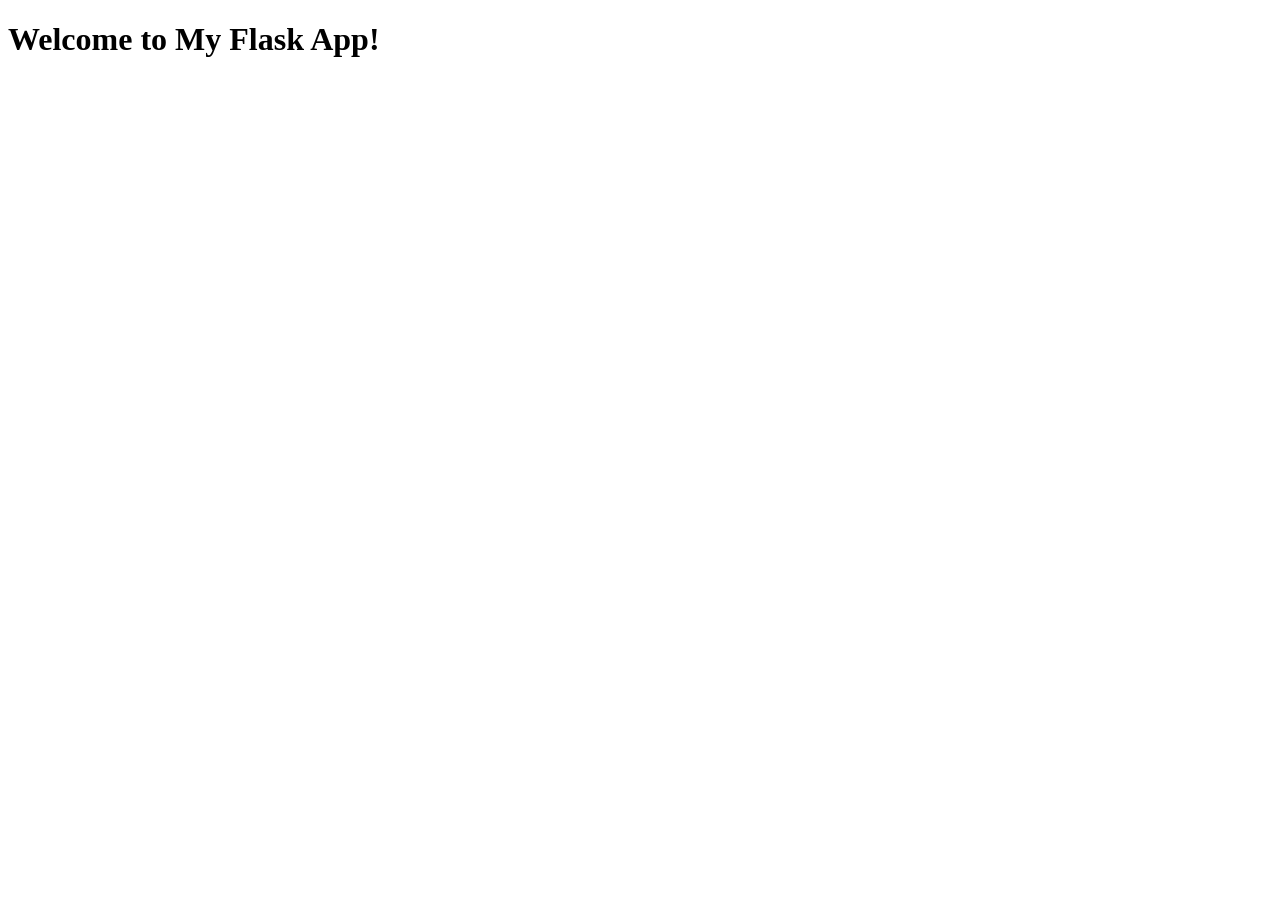
<file: app/templates/index.html>
<!DOCTYPE html>
<html lang="en">
<head>
    <meta charset="UTF-8">
    <meta name="viewport" content="width=device-width, initial-scale=1.0">
    <title>Home Page</title>
</head>
<body>
    <h1>Welcome to My Flask App!</h1>
</body>
</html>
</file>
